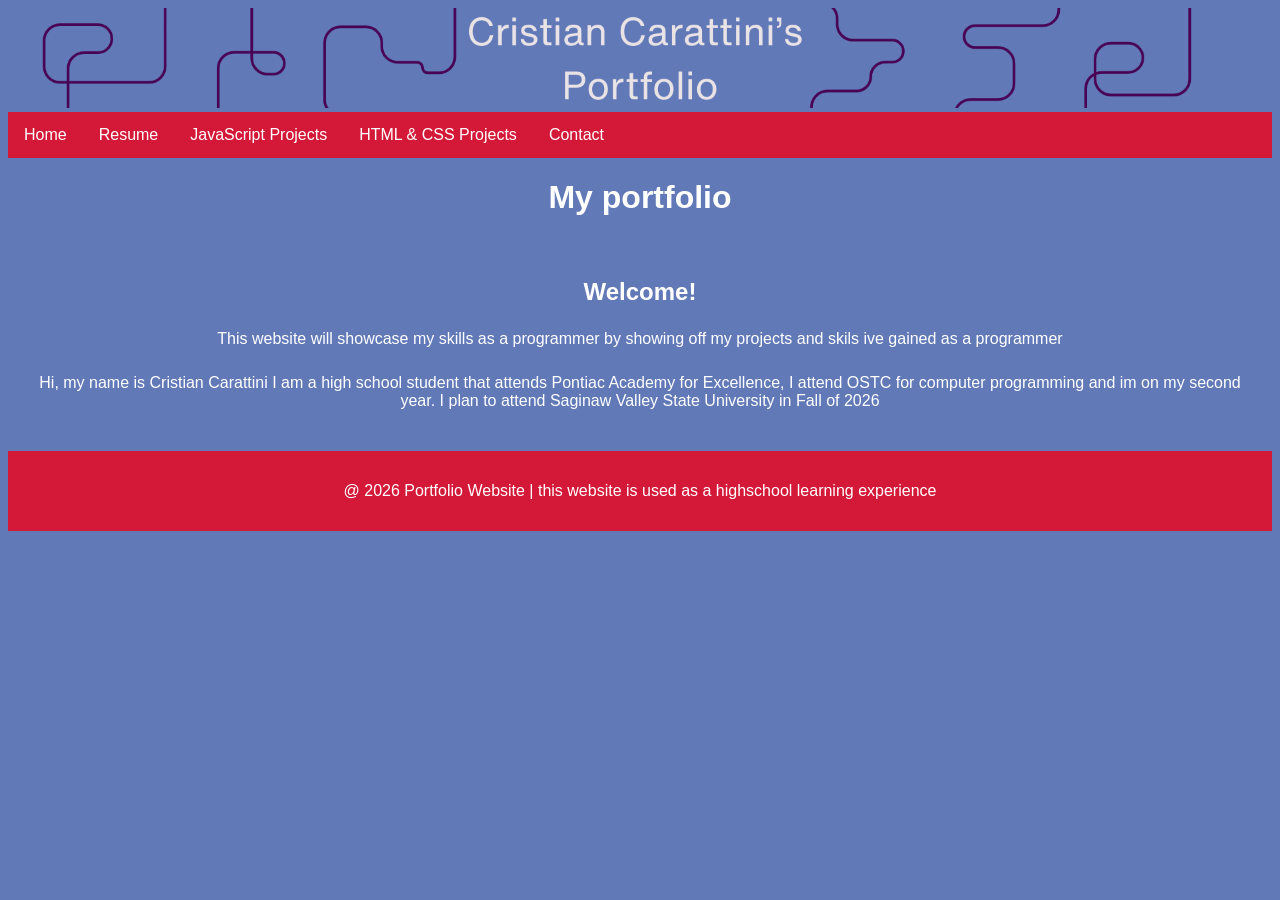
<file: index.html>
<!DOCTYPE html>
<html lang="en">
  <head>
    <meta charset="UTF-8" />
    <meta name="viewport" content="width=device-width, initial-scale=1.0" />
    <meta http-equiv="X-UA-Compatible" content="ie=edge" />
    <meta name="description" content="Portfolio for a high school student named Cristian Carattini, this shows off projects in javascrpt and HTML & CSS as well as a resume">
    <title>My Portfolio Website</title>
    <link rel="stylesheet" href="stylesheet.css" />
  </head>
  <body>
    <div class="wrapper">
      <header class="banner">
        <a href="index.html">
        <img src="images/Website Portfolio Banner (1).png" alt="Website Banner with a blue background that says Cristian Carattini with purple lines on it"/>
      </a>
      </header>
      <ul>
        <li><a href="index.html">Home</a></li>
        <li><a href="resume.html">Resume</a></li>
        <li><a href="jsprojects.html">JavaScript Projects</a></li>
        <li><a href="htmlcssprojects.html">HTML & CSS Projects</a></li>
        <li><a href="contact.html">Contact</a></li>
       
      </ul>

      <h1>My portfolio</h1>

      <main class="content">
        <h2>Welcome!</h2>
        <p>This website will showcase my skills as a programmer by showing off my
          projects and skils ive gained as a programmer
        </p>
          <p>Hi, my name is Cristian Carattini I am a high school student that attends Pontiac Academy for Excellence, 
             I attend OSTC for computer programming and im on my second year.
             I plan to attend Saginaw Valley State University in Fall of 2026
          </p>
      </main>

      <footer class="footer">
        <p>
          @ 2026 Portfolio Website | this website is used as a highschool
          learning experience
        </p>
      </footer>
    </div>
  </body>
</html>
</file>
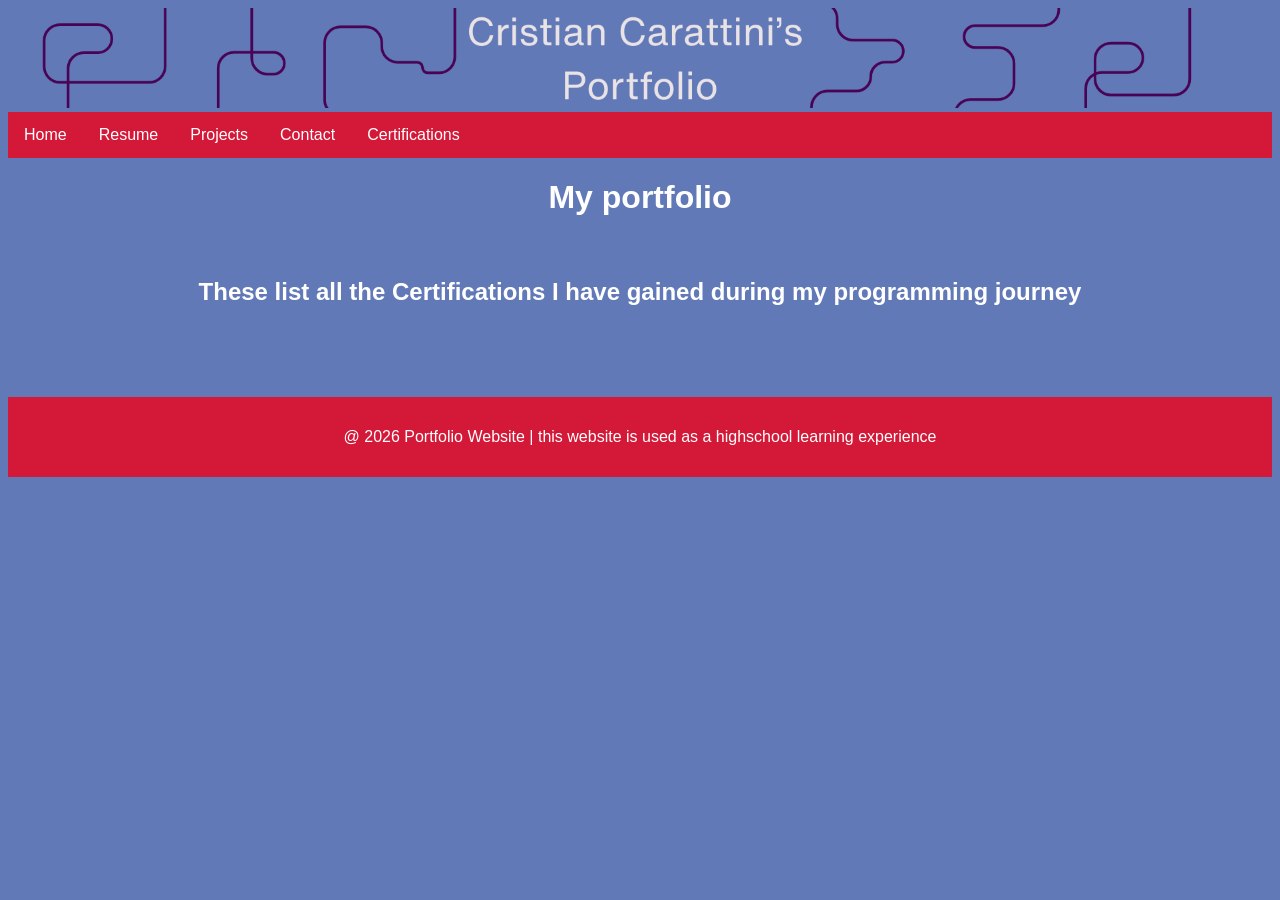
<file: certifications.html>
<!DOCTYPE html>
<html lang="en">
  <head>
    <meta charset="UTF-8" />
    <meta name="viewport" content="width=device-width, initial-scale=1.0" />
    <meta http-equiv="X-UA-Compatible" content="ie=edge" />
    <meta name="description" content="Portfolio for a high school student named Cristian Carattini, this shows off projects in javascrpt and HTML & CSS as well as a resume">
    <title>My Portfolio Website</title>
    <link rel="stylesheet" href="stylesheet.css" />
  </head>
  <body>
    <div class="wrapper">
      <header class="banner">
        <img
          src="images/Website Portfolio Banner (1).png" alt="Website Banner with a blue background that says Cristian Carattini with purple lines on it"/>
      </header>
      <ul>
        <li><a href="index.html">Home</a></li>
        <li><a href="resume.html">Resume</a></li>
        <li><a href="projects.html">Projects</a></li>
        <li><a href="contact.html">Contact</a></li>
        <li><a href="certifications.html">Certifications</a></li>
      </ul>

      <h1>My portfolio</h1>

      <main class="content">
        <h2>These list all the Certifications I have gained during my programming journey</h2>
        <p>
        </p>
          <p>
          </p>
      </main>

      <footer class="footer">
        <p>
          @ 2026 Portfolio Website | this website is used as a highschool
          learning experience
        </p>
      </footer>
    </div>
  </body>
</html>
</file>
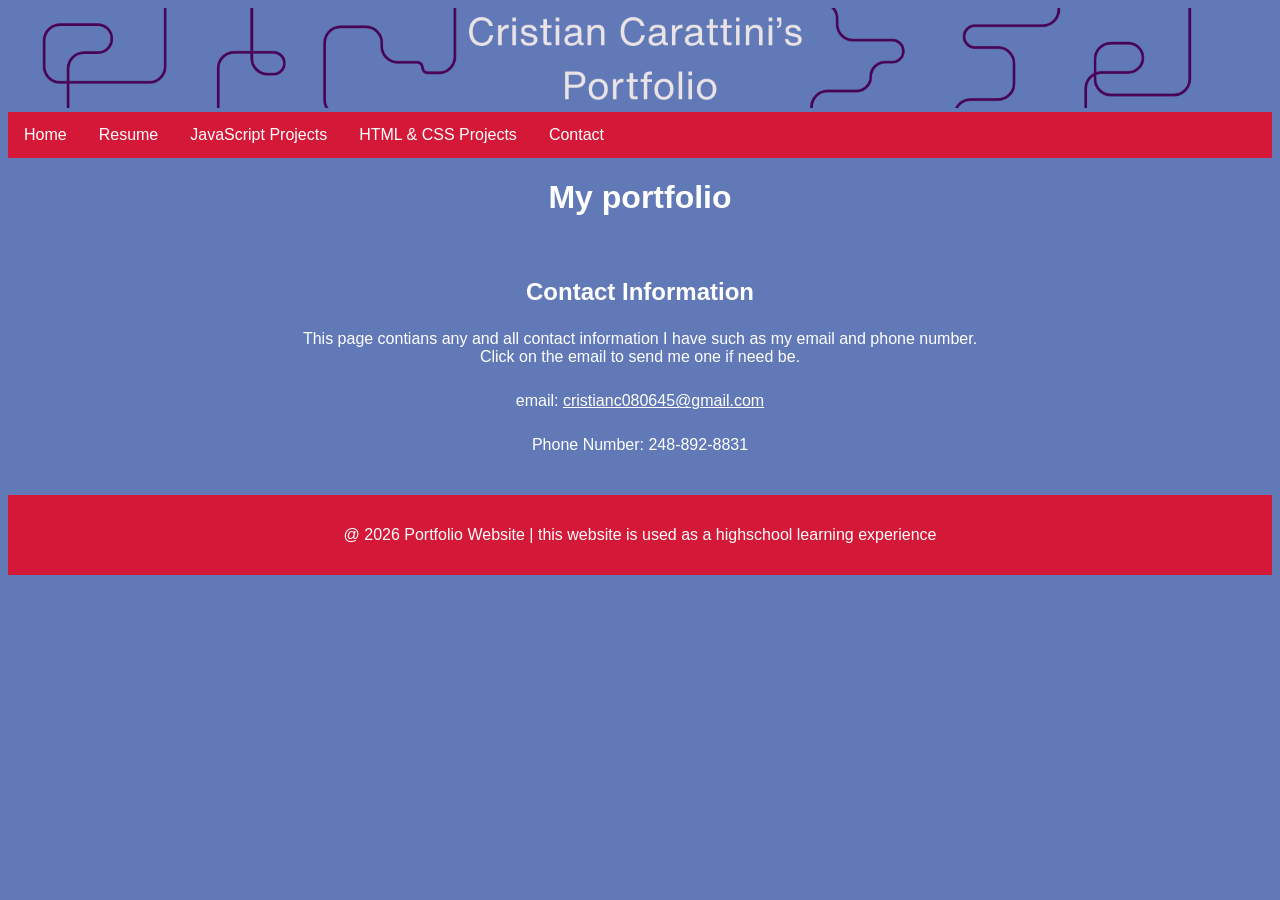
<file: contact.html>
<!DOCTYPE html>
<html lang="en">
  <head>
    <meta charset="UTF-8" />
    <meta name="viewport" content="width=device-width, initial-scale=1.0" />
    <meta http-equiv="X-UA-Compatible" content="ie=edge" />
    <meta name="description" content="Portfolio for a high school student named Cristian Carattini, this shows off projects in javascrpt and HTML & CSS as well as a resume">
    <title>My Portfolio Website</title>
    <link rel="stylesheet" href="stylesheet.css" />
  </head>
  <body>
    <div class="wrapper">
      <header class="banner">
        <a href="index.html">
        <img src="images/Website Portfolio Banner (1).png" alt="Website Banner with a blue background that says Cristian Carattini with purple lines on it"/>
      </a>
      </header>
      <ul>
        <li><a href="index.html">Home</a></li>
        <li><a href="resume.html">Resume</a></li> 
        <li><a href="jsprojects.html">JavaScript Projects</a></li>
        <li><a href="htmlcssprojects.html">HTML & CSS Projects</a></li>
        <li><a href="contact.html">Contact</a></li>
      </ul>

      <h1>My portfolio</h1>

      <main class="content">
        <h2>Contact Information</h2>
        <p>This page contians any and all contact information I have such as my email and phone number. <br>
          Click on the email to send me one if need be.
        </p>
        <p>email: <a href="mailto:cristianc080645@gmail.com" target="_blank">cristianc080645@gmail.com</a></p>
        <p>Phone Number: 248-892-8831</p>
      </main>

      <footer class="footer">
        <p>
          @ 2026 Portfolio Website | this website is used as a highschool
          learning experience
        </p>
      </footer>
    </div>
  </body>
</html>
</file>
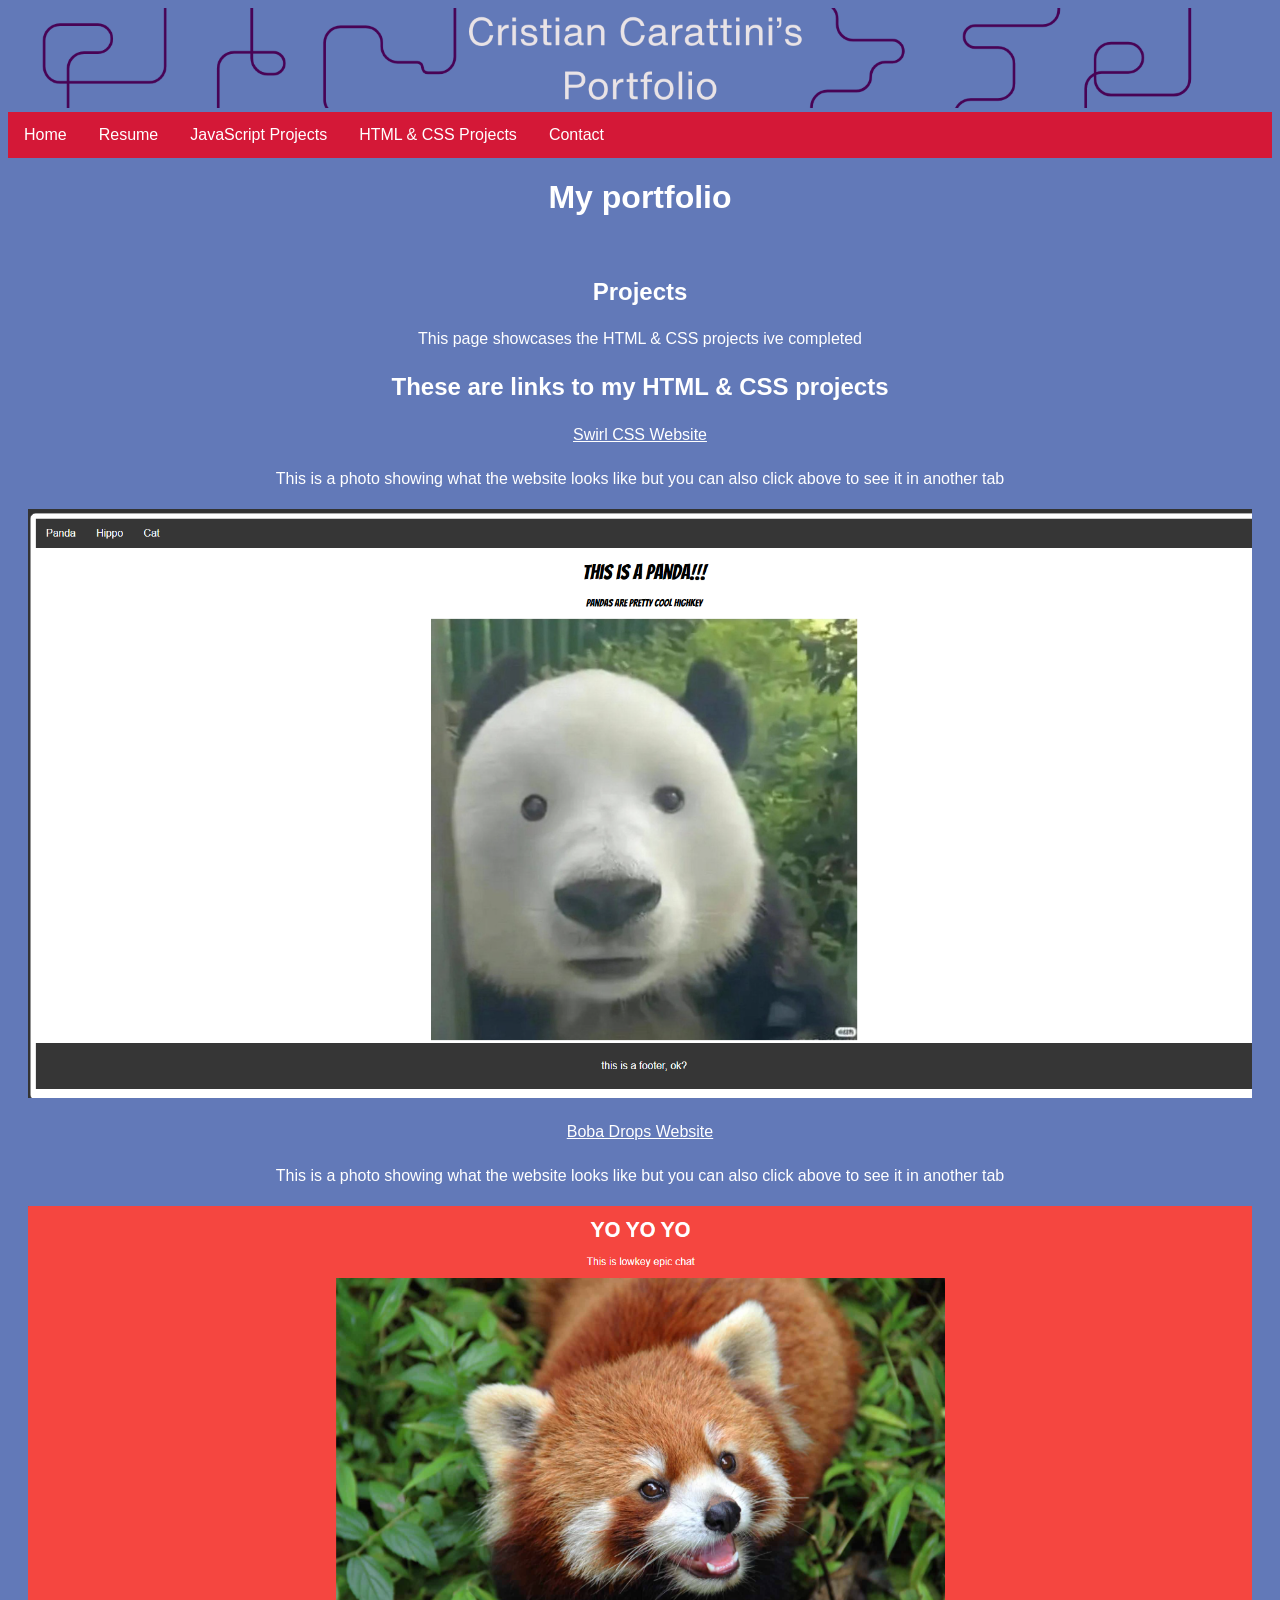
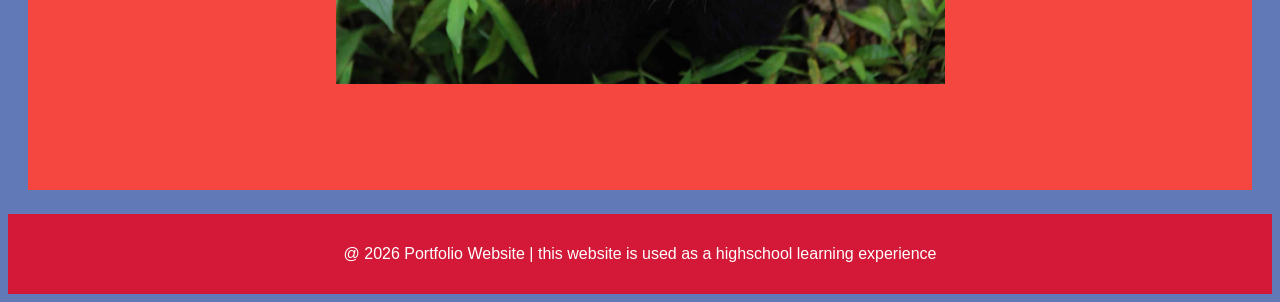
<file: htmlcssprojects.html>
<!DOCTYPE html>
<html lang="en">
  <head>
    <meta charset="UTF-8" />
    <meta name="viewport" content="width=device-width, initial-scale=1.0" />
    <meta http-equiv="X-UA-Compatible" content="ie=edge" />
    <meta name="description" content="Portfolio for a high school student named Cristian Carattini, this shows off projects in javascrpt and HTML & CSS as well as a resume">
    <title>My Portfolio Website</title>
    <link rel="stylesheet" href="stylesheet.css" />
    <style>
      a {
        text-decoration: underline;
      }
    </style>
  </head>
  <body>
    <div class="wrapper">
      <header class="banner">
        <a href="index.html">
        <img src="images/Website Portfolio Banner (1).png" alt="Website Banner with a blue background that says Cristian Carattini with purple lines on it"/>
      </a>
      </header>
      <ul>
        <li><a href="index.html">Home</a></li>
        <li><a href="resume.html">Resume</a></li> 
        <li><a href="jsprojects.html">JavaScript Projects</a></li>
        <li><a href="htmlcssprojects.html">HTML & CSS Projects</a></li>
        <li><a href="contact.html">Contact</a></li>
      </ul>

      <h1>My portfolio</h1>

      <main class="content">
        <h2>Projects</h2>
        <p>This page showcases the HTML & CSS projects ive completed
        </p>
        
        <h2>These are links to my HTML & CSS projects</h2>
        <p><a href="https://dirtdumbo.github.io/SwirlCSSWebsite/" target="_blank">Swirl CSS Website</a></p>
        <p>This is a photo showing what the website looks like but you can also click above to see it in another tab</p>
        <img src="images/Screenshot 2026-05-20 125530.png">
        <p><a href="https://dirtdumbo.github.io/BobaDropsWebsite/" target="_blank">Boba Drops Website</a></p>
        <p>This is a photo showing what the website looks like but you can also click above to see it in another tab</p>
        <img src="images/Screenshot 2026-05-20 125642.png">
        
      </main>

      <footer class="footer">
        <p>
          @ 2026 Portfolio Website | this website is used as a highschool
          learning experience
        </p>
      </footer>
    </div>
  </body>
</html>
</file>
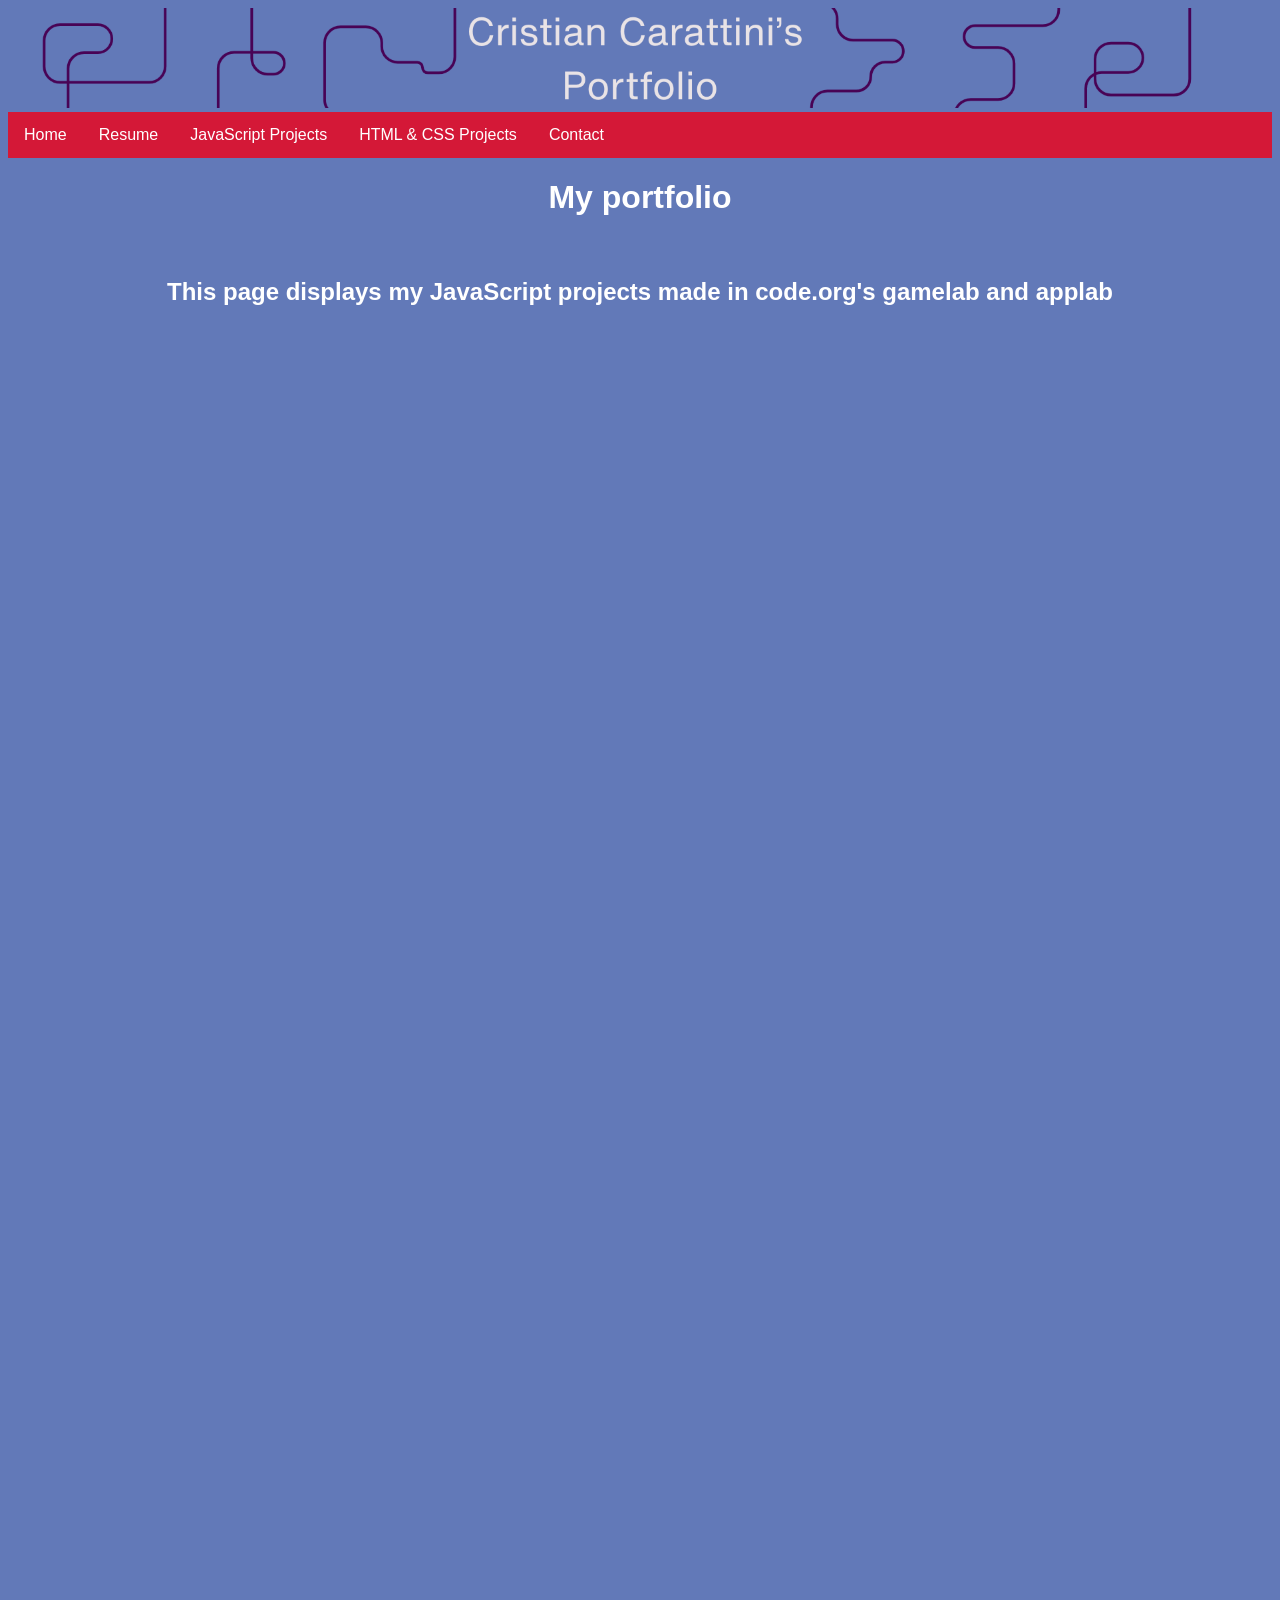
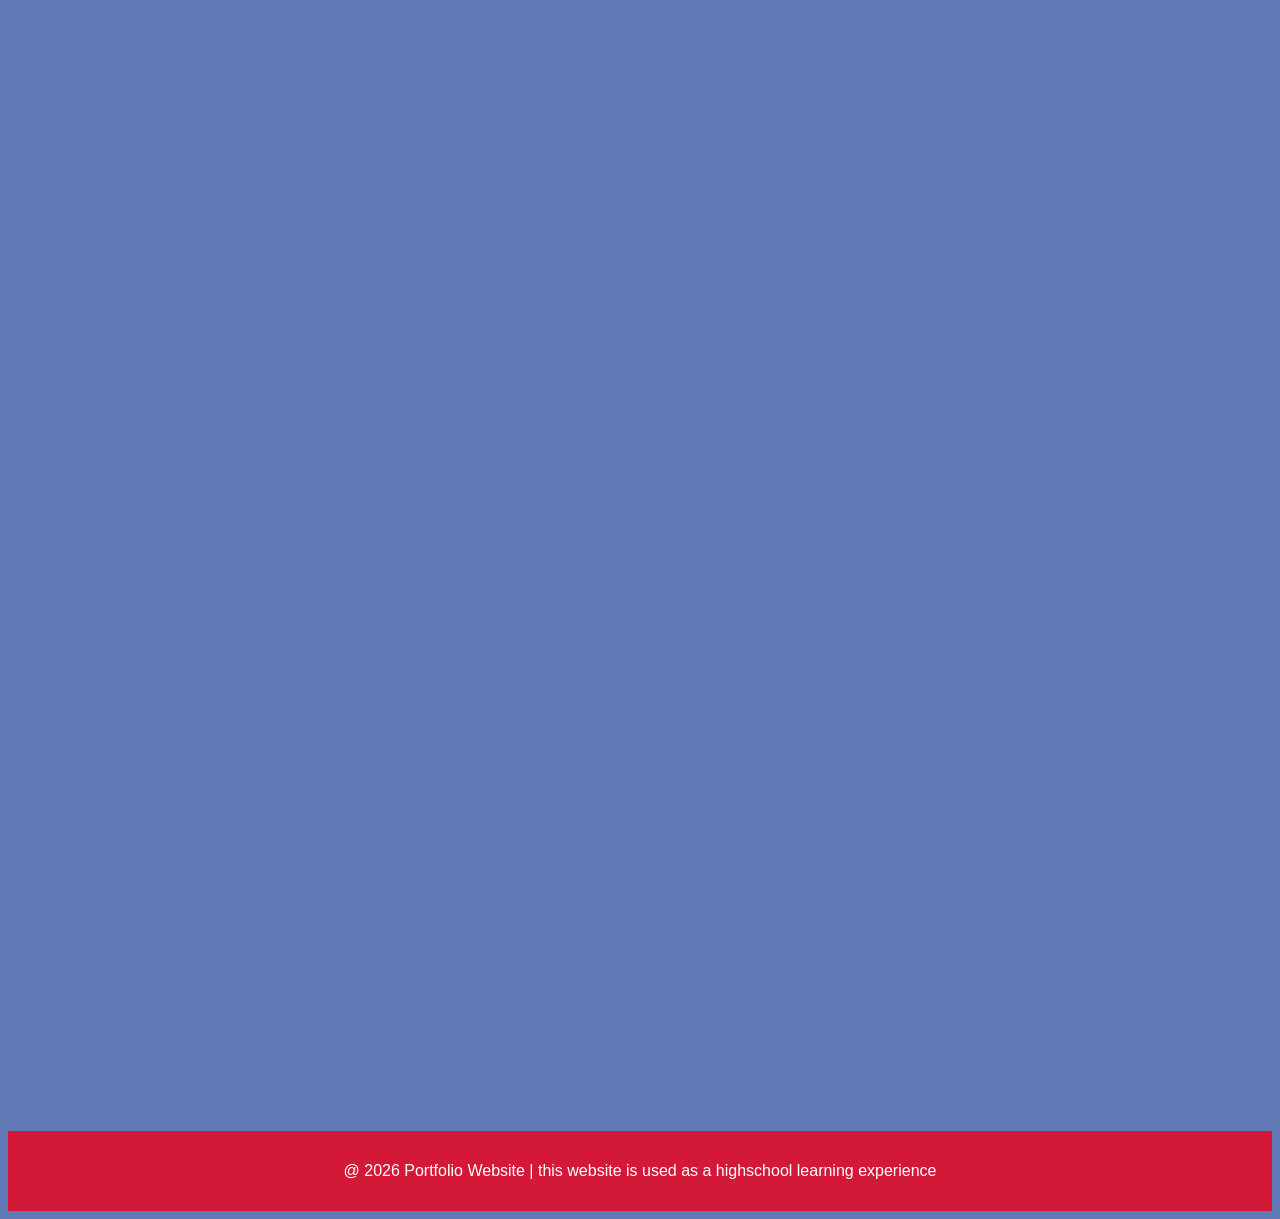
<file: jsprojects.html>
<!DOCTYPE html>
<html lang="en">
  <head>
    <meta charset="UTF-8" />
    <meta name="viewport" content="width=device-width, initial-scale=1.0" />
    <meta http-equiv="X-UA-Compatible" content="ie=edge" />
    <meta name="description" content="Portfolio for a high school student named Cristian Carattini, this shows off projects in javascrpt and HTML & CSS as well as a resume">
    <title>My Portfolio Website</title>
    <link rel="stylesheet" href="stylesheet.css" />
  </head>
  <body>
    <div class="wrapper">
      <header class="banner">
        <a href="index.html">
        <img src="images/Website Portfolio Banner (1).png" alt="Website Banner with a blue background that says Cristian Carattini with purple lines on it"/>
      </a>
      </header>
      <ul>
        <li><a href="index.html">Home</a></li>
        <li><a href="resume.html">Resume</a></li> 
        <li><a href="jsprojects.html">JavaScript Projects</a></li>
        <li><a href="htmlcssprojects.html">HTML & CSS Projects</a></li>
        <li><a href="contact.html">Contact</a></li>
      </ul>

      <h1>My portfolio</h1>
      
      <main class="content">
        <h2>This page displays my JavaScript projects made in code.org's gamelab and applab</h2>
        <p>
          <p><iframe width="440" height="757" style="border: 0px;" src="https://studio.code.org/projects/gamelab/1TNbINN9-866F-2q9N-qI82-68v9zF6F91NN/embed?nosource" title="project 1"></iframe></p> <br>
          <p><iframe width="440" height="757" style="border: 0px;" src="https://studio.code.org/projects/gamelab/625cd68a-6fc8-43f8-b9b0-f6c63bb8315e/embed" title="project 2"></iframe></p> <br>
          <p><iframe width="440" height="757" style="border: 0px;" src="https://studio.code.org/projects/gamelab/4a476c35-cf2c-4243-ba14-de12a0acf861/embed" title="project 3"></iframe></p> <br>
          <p><iframe width="440" height="757" style="border: 0px;" src="https://studio.code.org/projects/gamelab/6381bef1-7b75-4c02-b83f-3dc98bad808f/embed" title="project 4"></iframe></p> <br>
          <p><iframe width="392" height="620" style="border: 0px;" src="https://studio.code.org/projects/applab/fd38e2bf-d276-4e06-bda2-70c4c3ec35a8/embed" title="project 5"></iframe></p>
        </p>
      </main>

      <footer class="footer">
        <p>
          @ 2026 Portfolio Website | this website is used as a highschool
          learning experience
        </p>
      </footer>
    </div>
  </body>
</html>
</file>
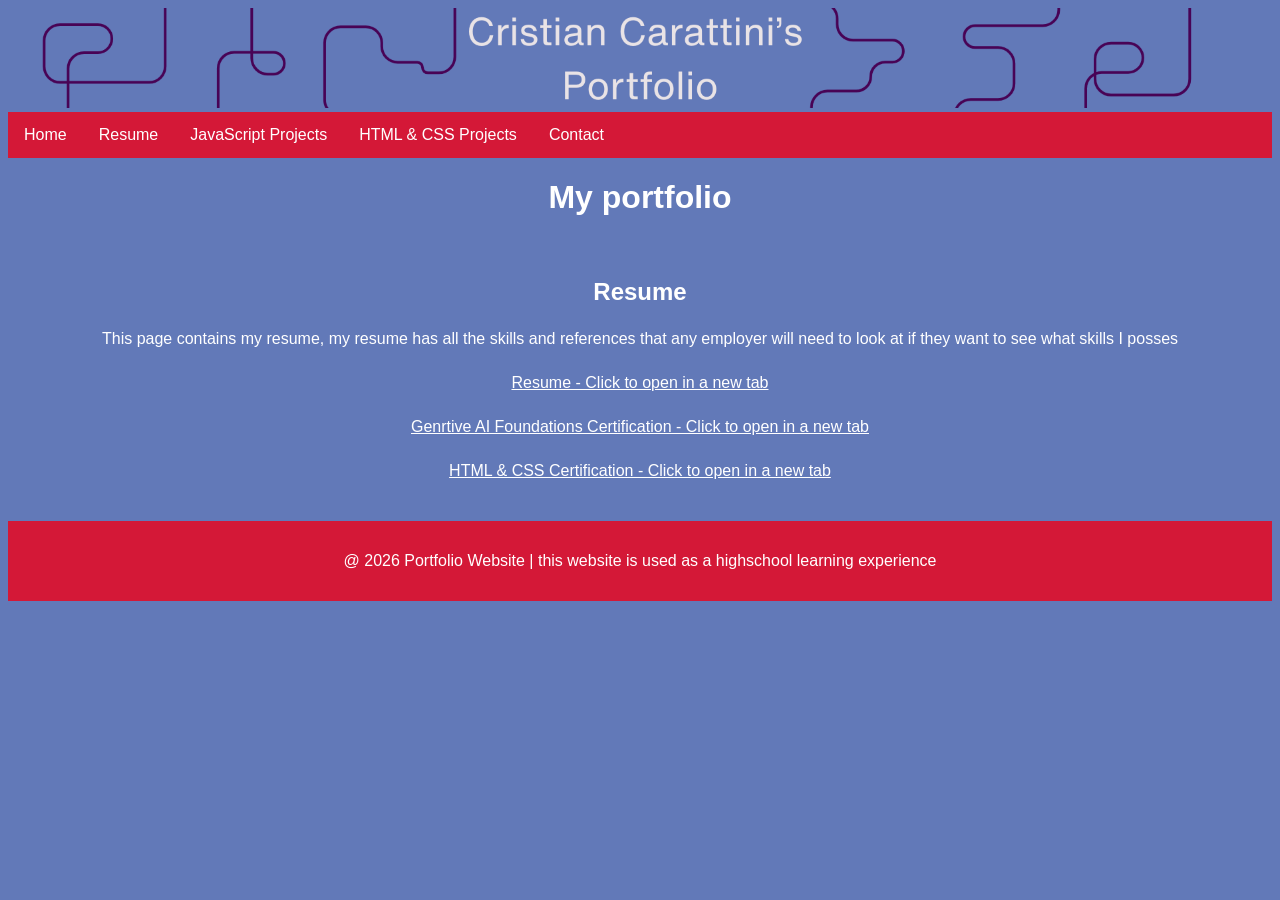
<file: resume.html>
<!DOCTYPE html>
<html lang="en">
  <head>
    <meta charset="UTF-8" />
    <meta name="viewport" content="width=device-width, initial-scale=1.0" />
    <meta http-equiv="X-UA-Compatible" content="ie=edge" />
    <meta name="description" content="Portfolio for a high school student named Cristian Carattini, this shows off projects in javascrpt and HTML & CSS as well as a resume">
    <title>My Portfolio Website</title>
    <link rel="stylesheet" href="stylesheet.css" />
  </head>
  <body>
    <div class="wrapper">
      <header class="banner">
        <a href="index.html">
        <img src="images/Website Portfolio Banner (1).png" alt="Website Banner with a blue background that says Cristian Carattini with purple lines on it"/>
      </a>
      </header>
      <ul>
        <li><a href="index.html">Home</a></li>
        <li><a href="resume.html">Resume</a></li> 
        <li><a href="jsprojects.html">JavaScript Projects</a></li>
        <li><a href="htmlcssprojects.html">HTML & CSS Projects</a></li>
        <li><a href="contact.html">Contact</a></li>
      </ul>

      <h1>My portfolio</h1>

      <main class="content">
        <h2>Resume</h2>
        <p>This page contains my resume, my resume has all the skills and references that any 
          employer will need to look at if they want to see what skills I posses</p>
          <p><a href="images/Cristian Carattini - Resume.pdf" target="_blank">Resume - Click to open in a new tab</a></p>
          <p><a href="images/CertGENERATIVEAI.pdf" target="_blank">Genrtive AI Foundations Certification - Click to open in a new tab</a></p>
          <p><a href="images/CertHTML&CSS.pdf" target="_blank">HTML & CSS Certification - Click to open in a new tab</a></p>
      </main>

      <footer class="footer">
        <p>
          @ 2026 Portfolio Website | this website is used as a highschool
          learning experience
        </p>
      </footer>
    </div>
  </body>
</html>
</file>
<file: stylesheet.css>
.content {
  padding: 20px;
}
.footer {
  background-color: #d41837;
  color: #ffffff;
  text-align: center;
  padding: 10px;
  margin-top: auto;
  font-family: Arial, Helvetica, sans-serif;
}
body {
  background: #6279b8;
}
h1 {
  text-decoration: none;
  font-family: Arial, Helvetica, sans-serif;
  color: #ffffff;
  text-align: center;
}
h2 {
  color: #ffffff;
  font-family: Arial, Helvetica, sans-serif;
  text-align: center;
}
p {
  color: #ffffff;
  font-family: Arial, Helvetica, sans-serif;
  text-align: center;
  padding: 5px;
}
ul {
  list-style-type: none;
  margin: 0;
  padding: 0;
  overflow: hidden;
  background: #d41837;
  position: sticky;
  top:0
}
ul li {
  float: left;
  position: sticky;
  top:0
}
ul li a {
  display: block;
  color: #ffffff;
  text-align: center;
  padding: 14px 16px;
  text-decoration: none;
  margin-right: auto;
  font-family: Arial, Helvetica, sans-serif;
  position: sticky;
  top:0
}
a {
  text-align: center;
  color: #ffffff;
  font-family: Arial, Helvetica, sans-serif;
}
ul li a:hover {
  background: #480355;
}
img {
  margin: auto;
  padding: 0;
  position: relative;
  width: 100%;
  height: 100%;
  z-index: -1;
}
</file>
